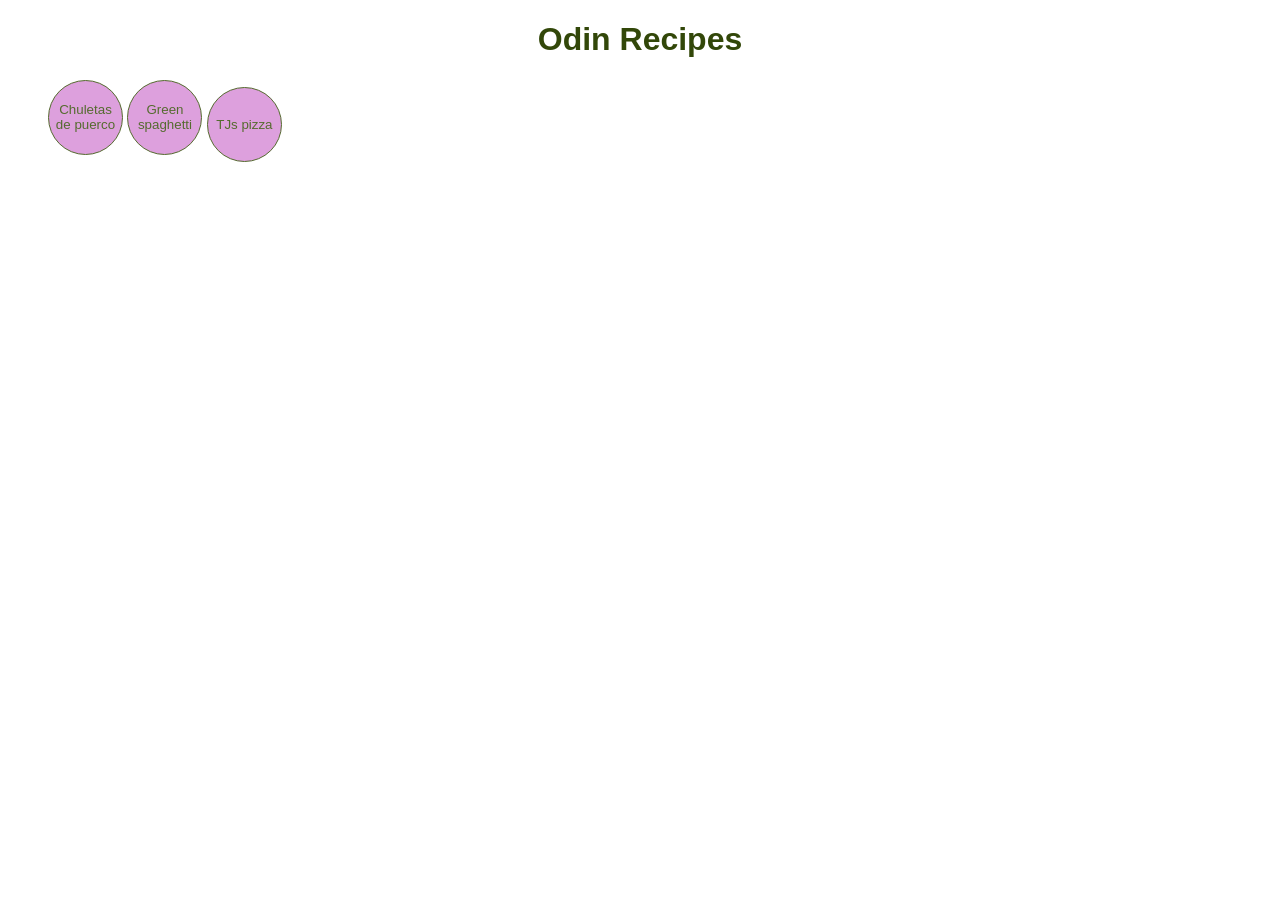
<file: index.html>
<!DOCTYPE html>
<html lang="en">
<head>
    <meta charset="UTF-8">
    <meta name="viewport" content="width=device-width, initial-scale=1.0">
    <title>Odin Recipes</title>
    <link rel="stylesheet" href="styles.css"></link>
</head>
<body>
    <div class="background">
    <div class="title" ><h1>Odin Recipes</h1> </div>
    <ul>
    <button class="indexbutton"><a class="indexbuttontext" href="recipes/chuletasdepuerco.html">Chuletas de puerco</a></button>
    <button class="indexbutton"><a class="indexbuttontext" href="recipes/greenspaghetti.html">Green spaghetti</a></button>
    <button class="indexbutton"><a class="indexbuttontext" href="recipes/traderjoespizza.html">TJs pizza</a></button>
    </ul>
    </div>
</body>
</html>
</file>
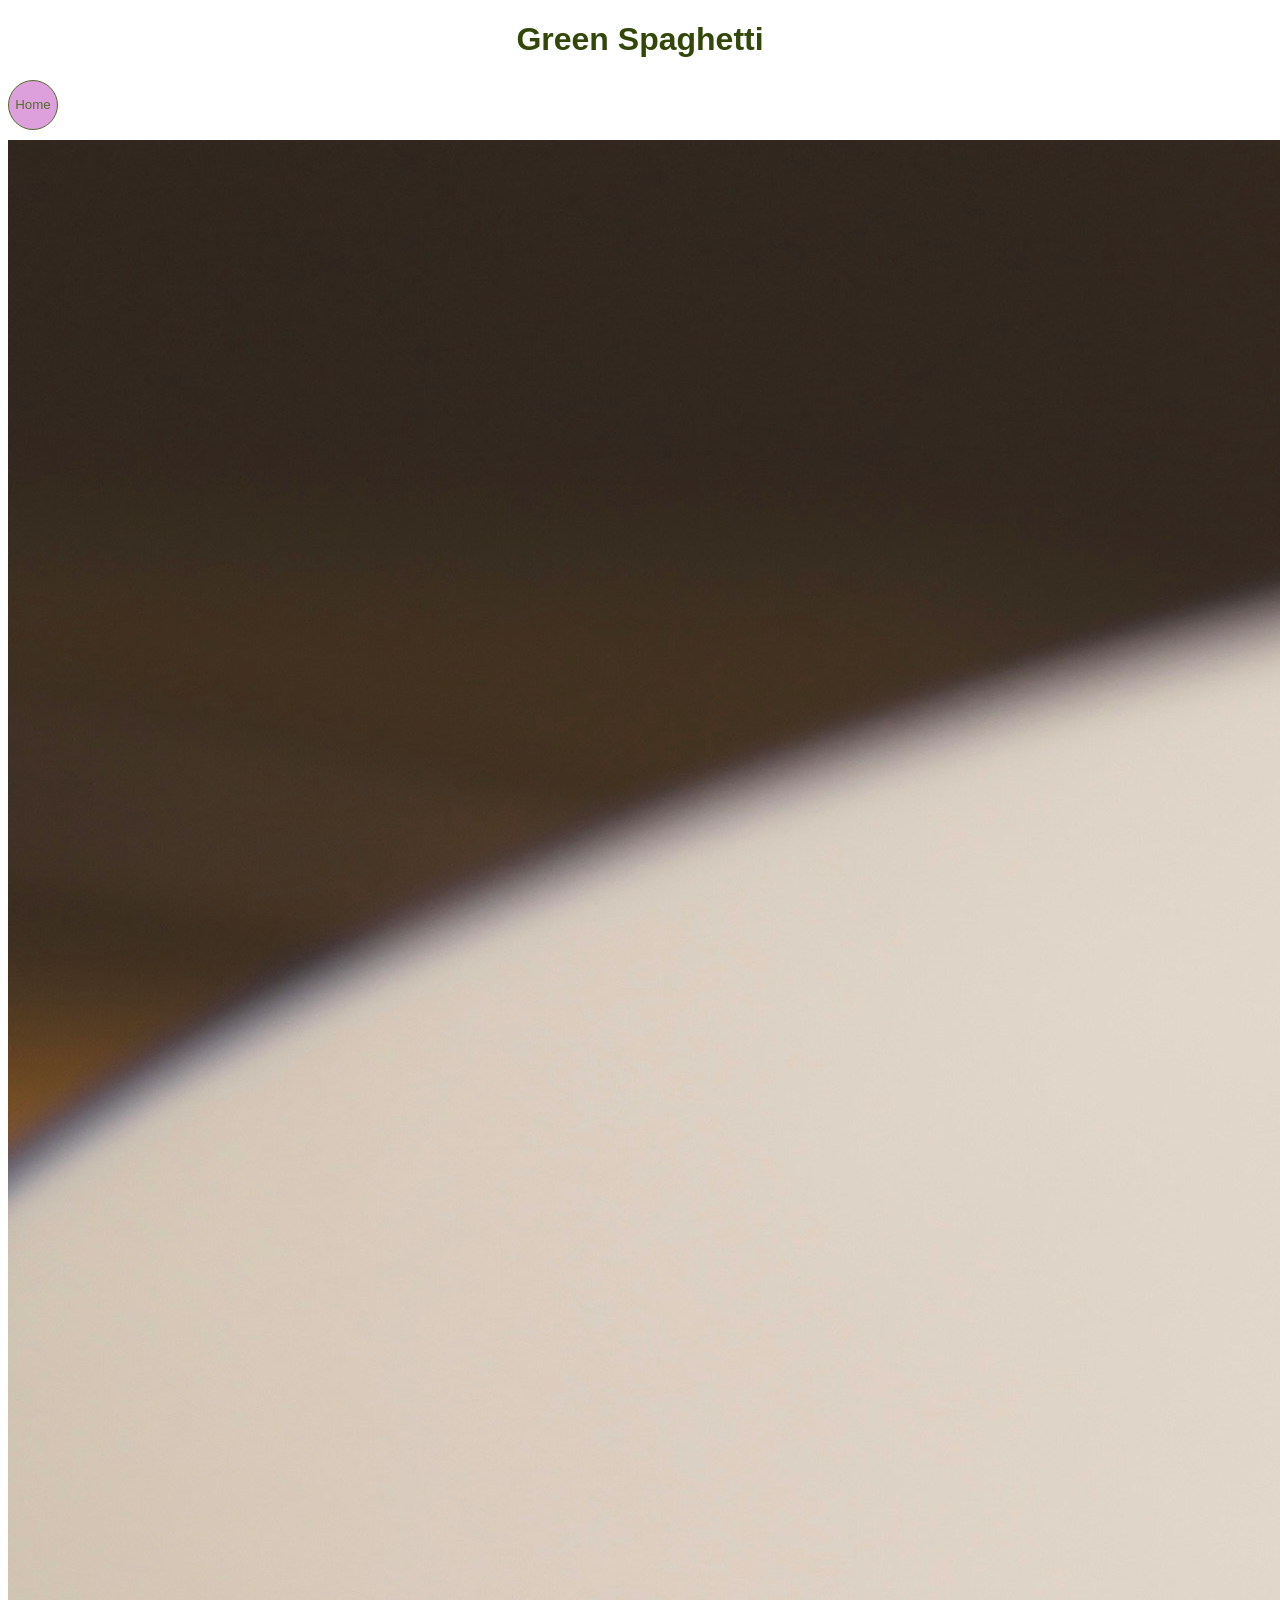
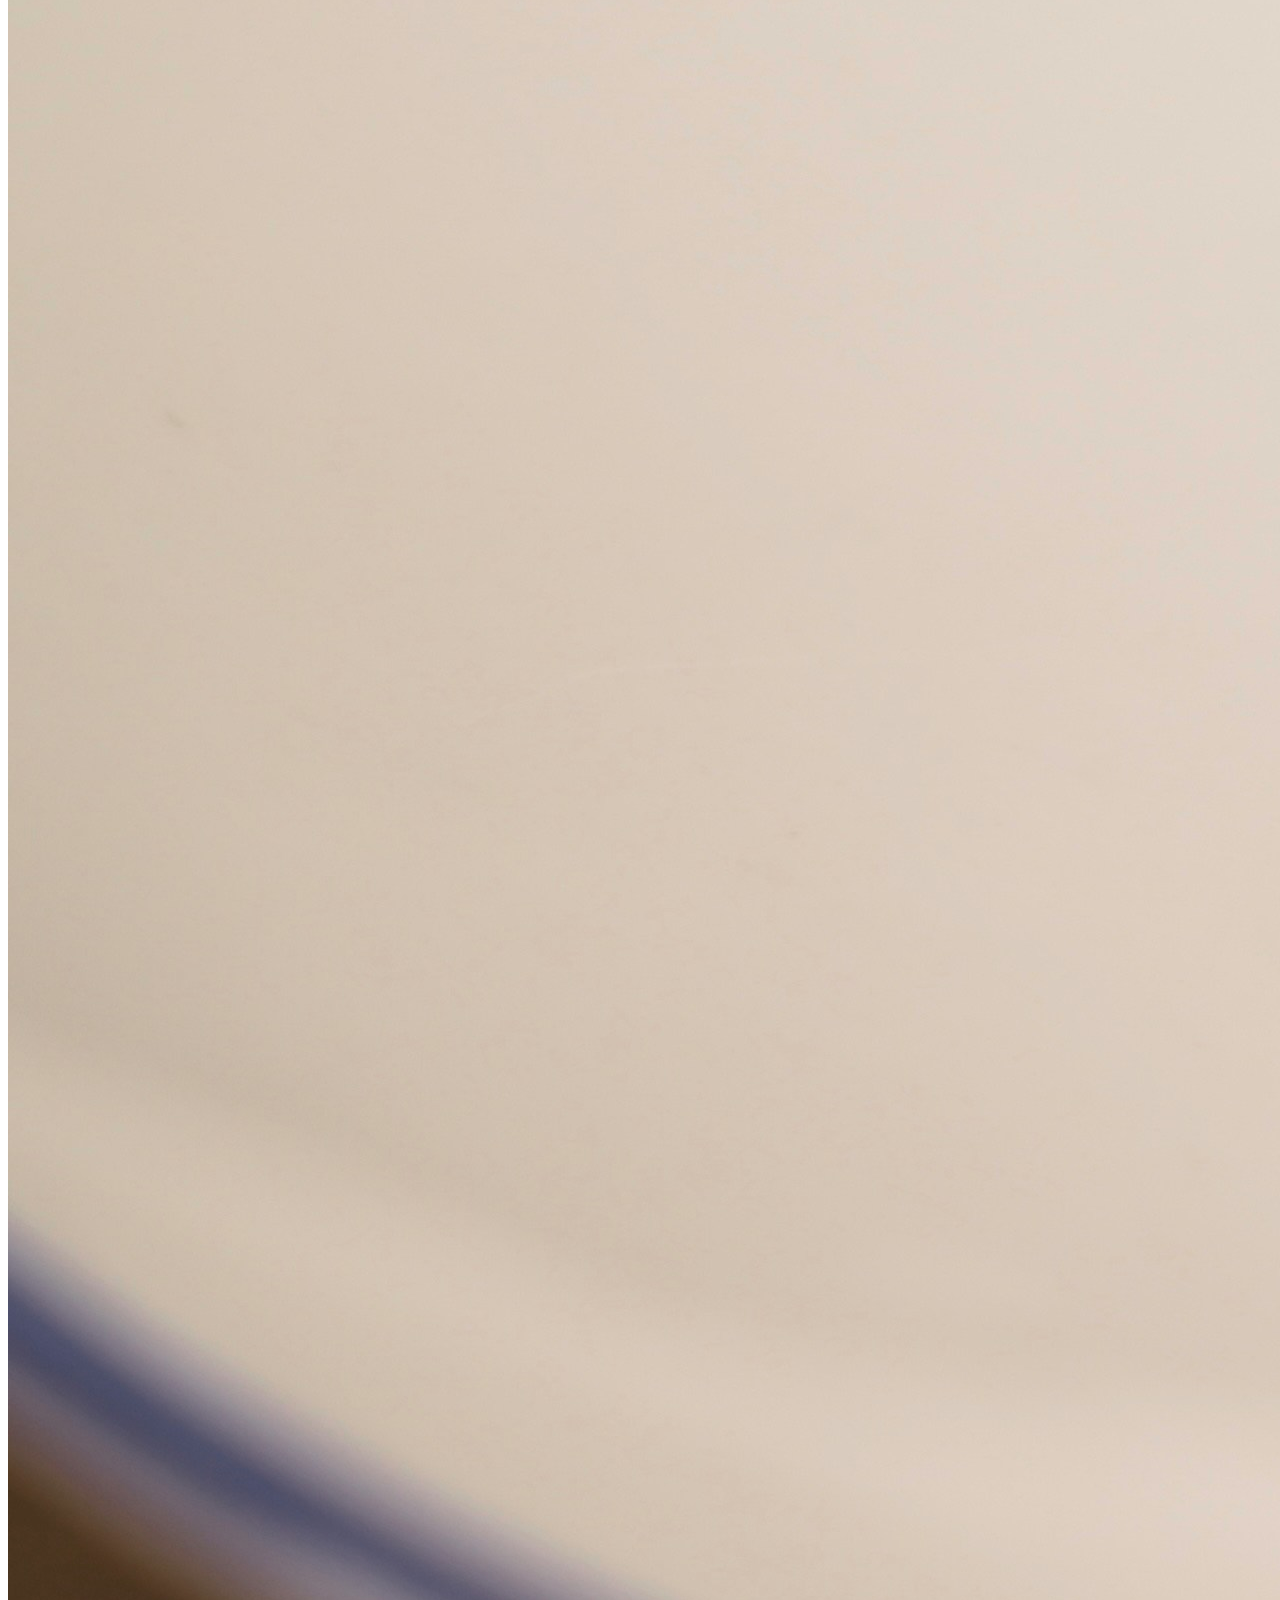
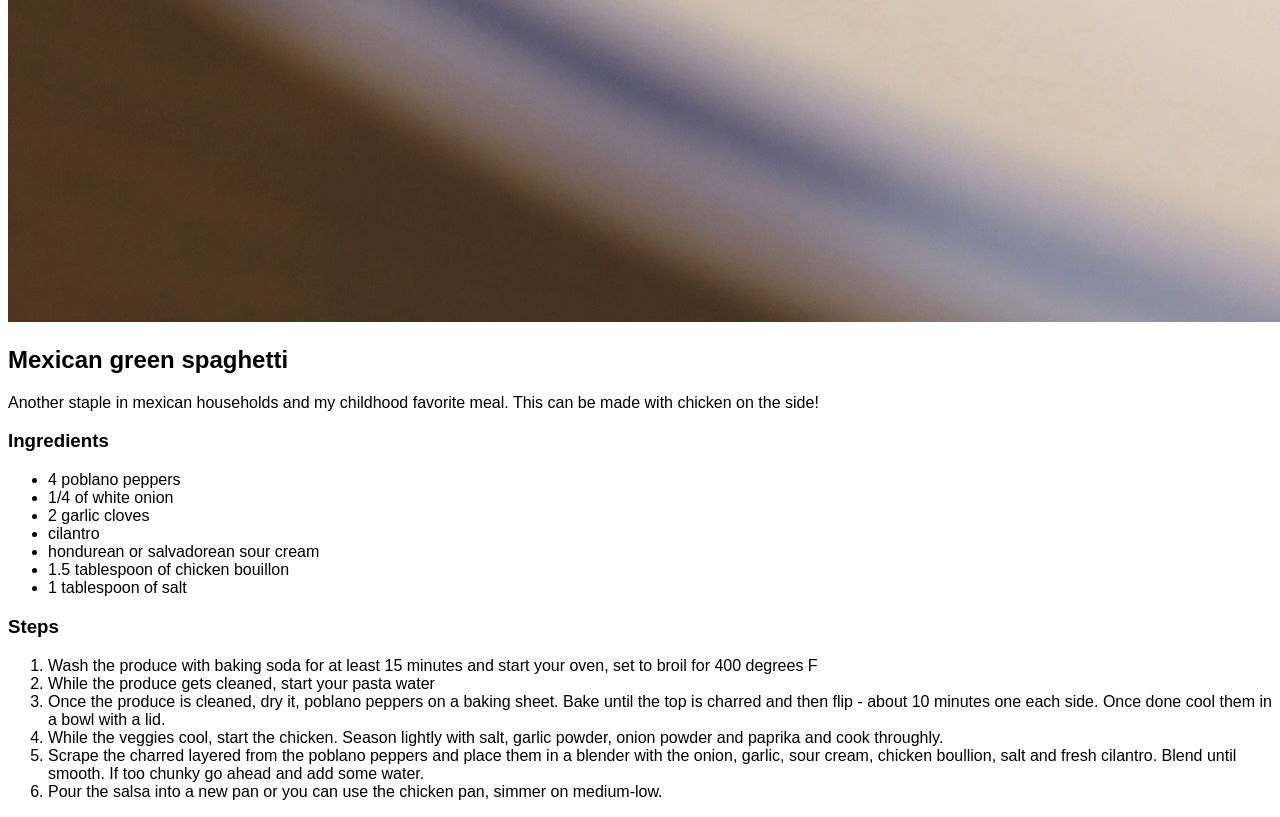
<file: recipes/greenspaghetti.html>
<!DOCTYPE html>
<html lang="en">
<head>
    <meta charset="UTF-8">
    <meta name="viewport" content="width=device-width, initial-scale=1.0">
    <title>Green Spaghetti</title>
    <link rel="stylesheet" href="../styles.css"></link>
</head>
<body>
    <div class="background">
    <div class="title" ><h1>Green Spaghetti</h1> </div>
    <button class="button"><a class="buttontext" href="../index.html">Home</a> </button>
    <br>
    <div class="greenspaghettipic"><img src="../images/greenspaghettikeshb3.jpg" alt="green spagetti in a white plate"></div> 
    <h2>Mexican green spaghetti</h2>
    <p>Another staple in mexican households and my childhood favorite meal. This can be made with chicken on the side!</p>
    <h3>Ingredients</h3>
    <ul>
        <li>4 poblano peppers</li>
        <li>1/4 of white onion</li>
        <li>2 garlic cloves</li>
        <li>cilantro</li>
        <li>hondurean or salvadorean sour cream</li>
        <li>1.5 tablespoon of chicken bouillon</li>
        <li>1 tablespoon of salt</li>
    </ul>
    <h3>Steps</h3>
    <ol>
        <li>Wash the produce with baking soda for at least 15 minutes and start your oven, set to broil for 400 degrees F</li>
        <li>While the produce gets cleaned, start your pasta water</li>
        <li>Once the produce is cleaned, dry it, poblano peppers on a baking sheet. Bake until the top is charred and then flip - about 10 minutes one each side. Once done cool them in a bowl with a lid.</li>
        <li>While the veggies cool, start the chicken. Season lightly with salt, garlic powder, onion powder and paprika and cook throughly.</li>
        <li>Scrape the charred layered from the poblano peppers and place them in a blender with the onion, garlic, sour cream, chicken boullion, salt and fresh cilantro. Blend until smooth. If too chunky go ahead and add some water.</li>
        <li>Pour the salsa into a new pan or you can use the chicken pan, simmer on medium-low.</li>
    </ol>
    </div>
</body>
</html>
</file>
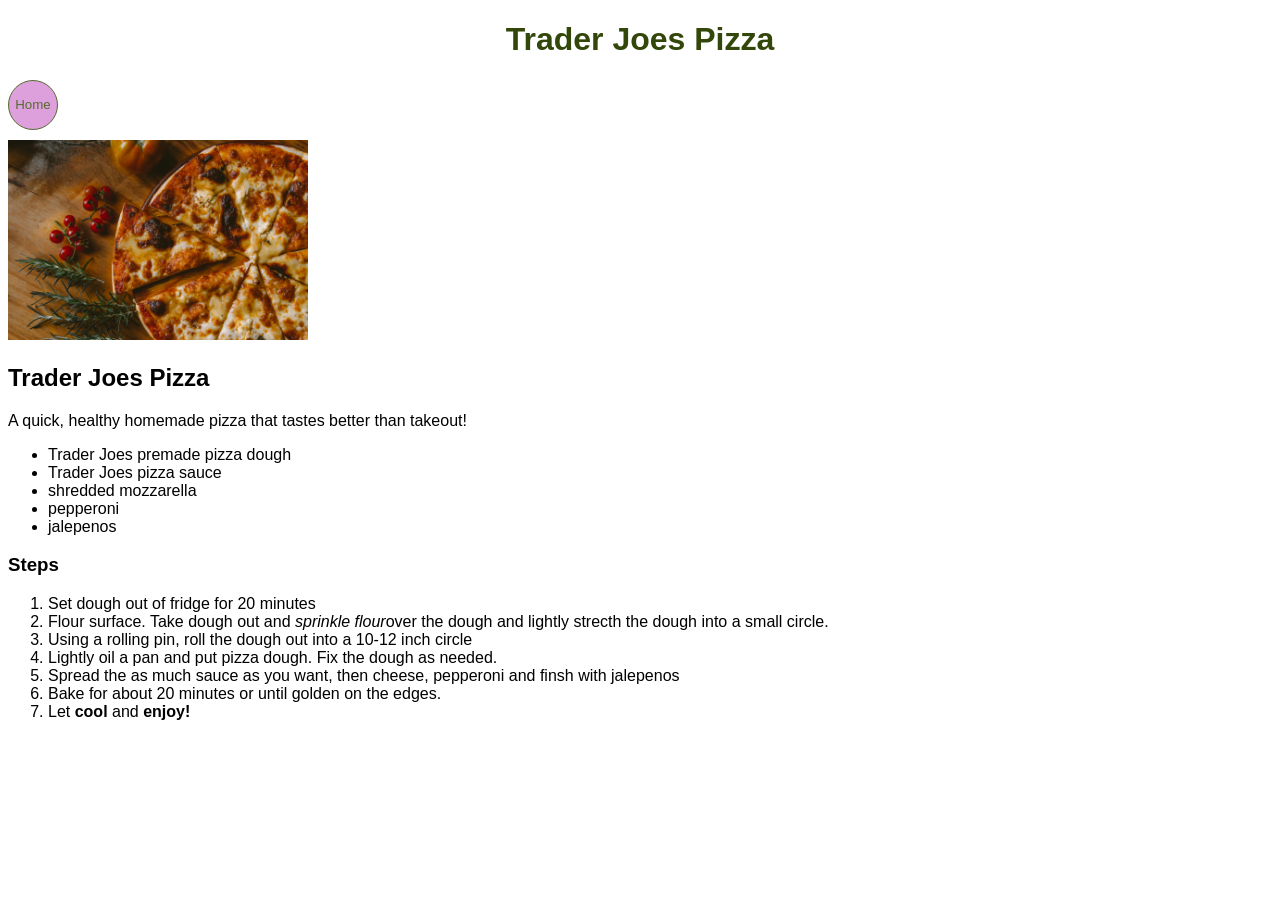
<file: recipes/traderjoespizza.html>
<!DOCTYPE html>
<html lang="en">
<head>
    <meta charset="UTF-8">
    <meta name="viewport" content="width=device-width, initial-scale=1.0">
    <title>Trader Joes Pizza</title>
    <link rel="stylesheet" href="../styles.css"></link>
</head>
<body>
    <div class="background">
    <div class="title" > <h1>Trader Joes Pizza</h1></div>
    <button class="button"><a class="buttontext" href="../index.html">Home</a></button>
    <br>
    <img src="../images/pizzaivantorres.jpg" alt="cheese pizza" width="300"> 
    <h2>Trader Joes Pizza</h2>
    <p>A quick, healthy homemade pizza that tastes better than takeout!</p>
    <ul>
        <li>Trader Joes premade pizza dough</li>
        <li>Trader Joes pizza sauce</li>
        <li>shredded mozzarella</li>
        <li>pepperoni</li>
        <li>jalepenos</li>
    </ul>
    <h3>Steps</h3>
    <ol>
        <li> Set dough out of fridge for 20 minutes</li>
        <li> Flour surface. Take dough out and <em>sprinkle flour</em>over the dough and lightly strecth the dough into a small circle. </li>
        <li>Using a rolling pin, roll the dough out into a 10-12 inch circle</li>
        <li>Lightly oil a pan and put pizza dough. Fix the dough as needed.</li>
        <li>Spread the as much sauce as you want, then cheese, pepperoni and finsh with jalepenos</li>
        <li>Bake for about 20 minutes or until golden on the edges.</li>
        <li>Let <strong>cool</strong> and <strong> enjoy! </strong></li>
    </ol>
    </div>
</body>
</html>
</file>
<file: styles.css>
.background, .indexbutton, .button{
    font-family:'Lucida Sans', 'Lucida Sans Regular', 'Lucida Grande', 'Lucida Sans Unicode', Geneva, Verdana, sans-serif;
}

.title{
    color: rgb(50, 71, 9);
    text-align: center;
    font-weight:400;
}

.indexbutton{
    height: 75px;
    width: 75px;
    background-color: plum;
    border-color:darkolivegreen;
    border-radius: 50%;
    border: 1px solid darkolivegreen;
    margin-bottom: 10px
}
.indexbuttontext{
    text-decoration: none;
    color: darkolivegreen;
    text-align: center; 
}
    
.button{
    height: 50px;
    width: 50px;
    background-color: plum;
    border-color:darkolivegreen;
    border-radius: 50%;
    border: 1px solid darkolivegreen;
    margin-bottom: 10px;
}
.buttontext{
    text-decoration: none;
    color: darkolivegreen;
 }


.chuletapic {
  
}
 .greenspaghettipic {
  
 }
</file>
